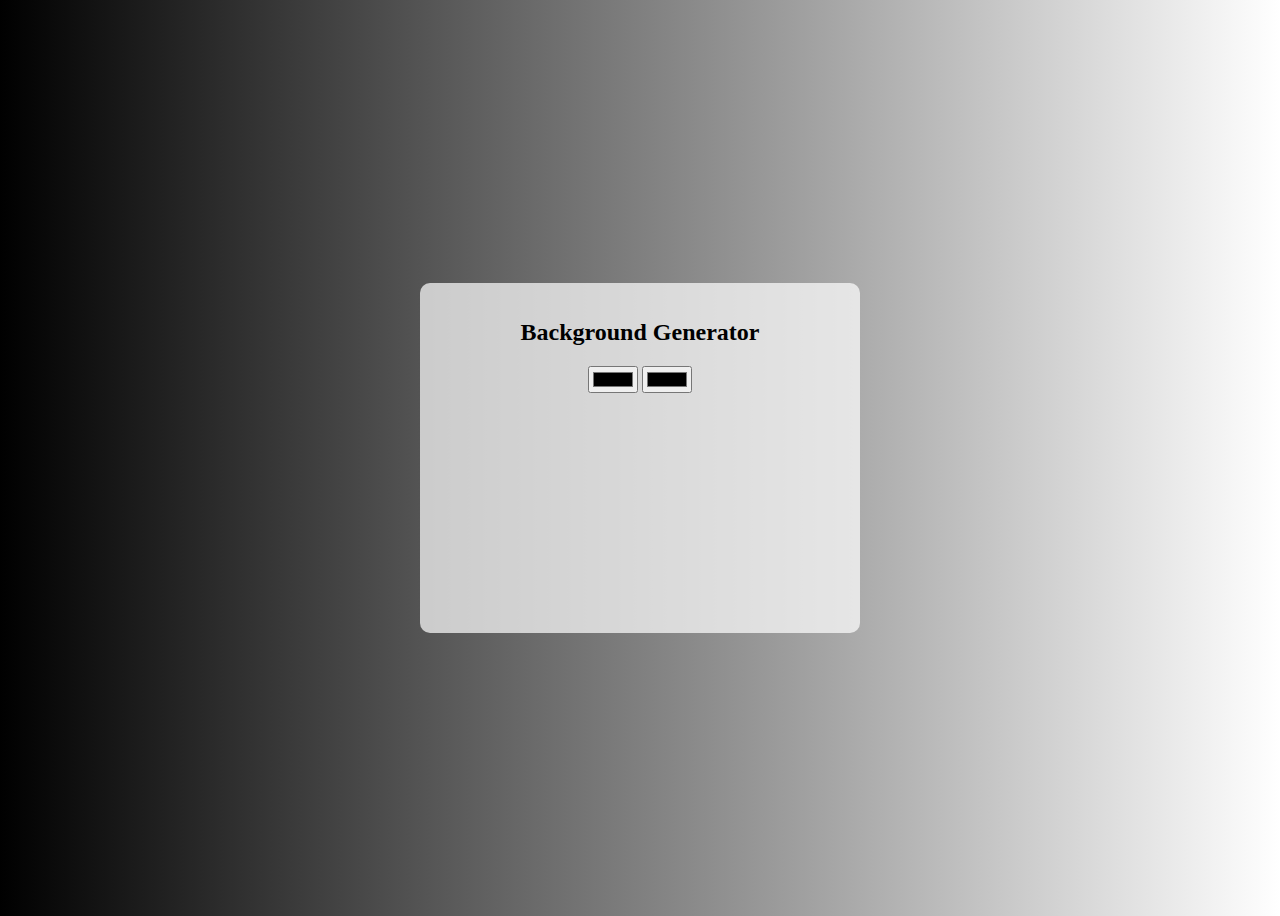
<file: Background Generator/index.html>
<!DOCTYPE html>
<html>
<head>
  <title>Background Generator</title>
  <style>
    body {
      background: linear-gradient(to right, #000000, #ffffff);
      background-repeat: no-repeat;
      background-size: cover;
      height: 100vh;
      display: flex;
      justify-content: center;
      align-items: center;
    }

    .container {
      width: 400px;
      padding: 20px;
      background-color: rgba(255, 255, 255, 0.7);
      text-align: center;
      border-radius: 10px;
    }

    h1 {
      font-size: 24px;
      margin-bottom: 20px;
    }

    .color-picker {
      margin-bottom: 20px;
    }

    .preview-box {
      width: 200px;
      height: 200px;
      margin: 0 auto;
      border-radius: 5px;
    }
  </style>
</head>
<body>
  <div class="container">
    <h1>Background Generator</h1>
    <input type="color" id="color1" class="color-picker">
    <input type="color" id="color2" class="color-picker">
    <div class="preview-box"></div>
  </div>

  <script>
    const color1 = document.getElementById('color1');
    const color2 = document.getElementById('color2');
    const previewBox = document.querySelector('.preview-box');

    function setGradient() {
      previewBox.style.background = `linear-gradient(to right, ${color1.value}, ${color2.value})`;
    }

    color1.addEventListener('input', setGradient);
    color2.addEventListener('input', setGradient);
  </script>
</body>
</html>
</file>
